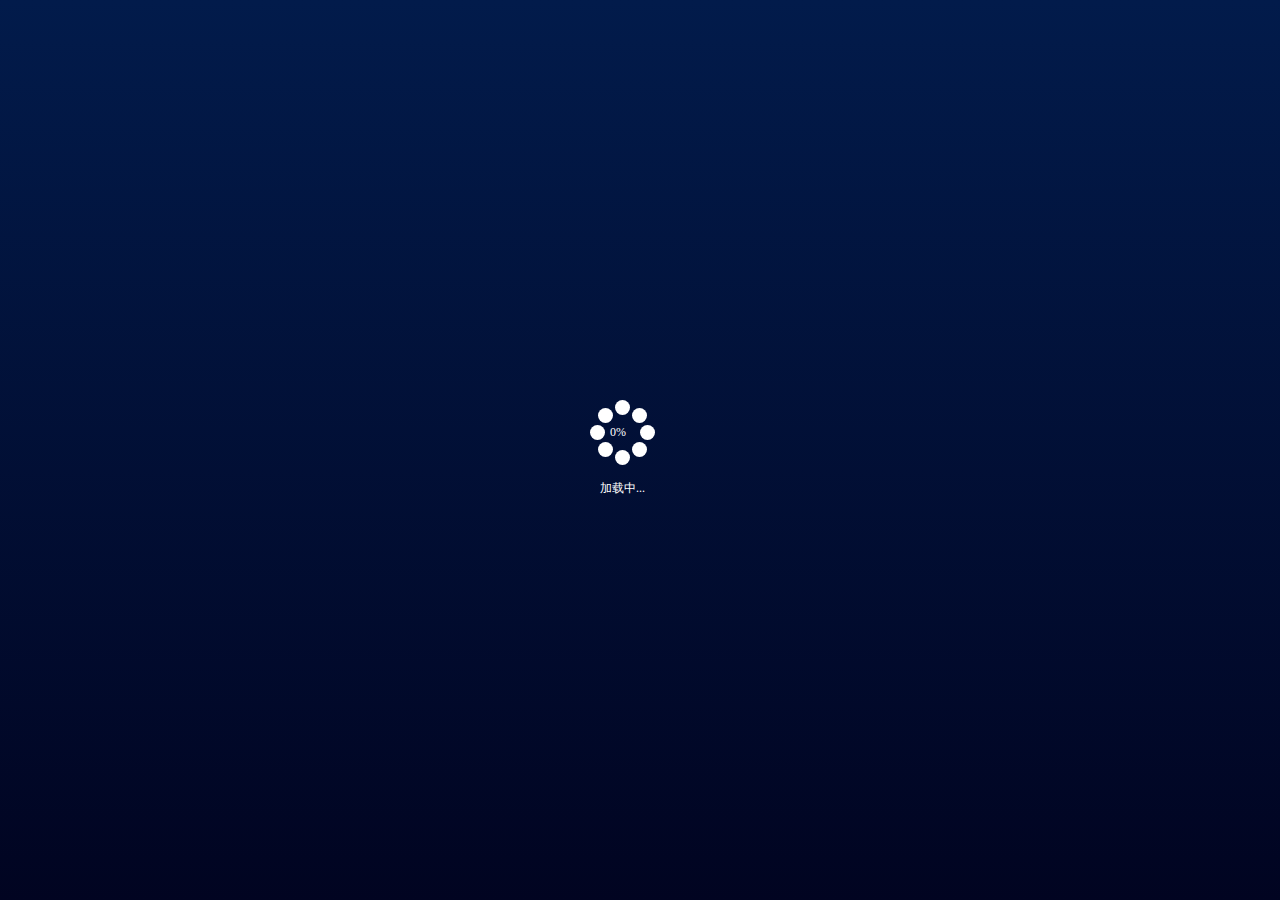
<file: feedtiny/index.html>
<!DOCTYPE html>
<html lang="en">
<head>
	<meta charset="UTF-8">
	<title>FeedTiny</title>
	<link rel="stylesheet" type="text/css" href="css/main.css">
</head>
<body>
	<div class="canvas-background">
		<div class="canvas-box">
			<canvas class="canvas-outer" width="800" height="600"></canvas>
			<canvas class="canvas-inner" width="800" height="600"></canvas>
			<!-- <canvas class="canvas-outer" ></canvas>
			<canvas class="canvas-inner" ></canvas> -->
		</div>
	</div>
	<div class="loader">
		<div class="loading">
			<p class="percent">0%<p>
			<i></i>
			<i></i>
			<i></i>
			<i></i>
			<i></i>
			<i></i>
			<i></i>
			<i></i>
		</div>
		<p class="loading-text">加载中...</p>
	</div>
	<button class="restart">重新游戏</button>
<script type="text/javascript" src="libs/jquery-1.12.3.min.js"></script>
<script type="text/javascript" src="libs/commonFunctions.js"></script>
<script type="text/javascript" src="js/main.js"></script>
<script type="text/javascript" src="js/anemone.js"></script>
<script type="text/javascript" src="js/fruit.js"></script>
<script type="text/javascript" src="js/momfish.js"></script>
<script type="text/javascript" src="js/babyFish.js"></script>
<script type="text/javascript" src="js/score.js"></script>
<script type="text/javascript" src="js/wave.js"></script>
<script type="text/javascript" src="js/dust.js"></script>
</body>
</html>
</file>
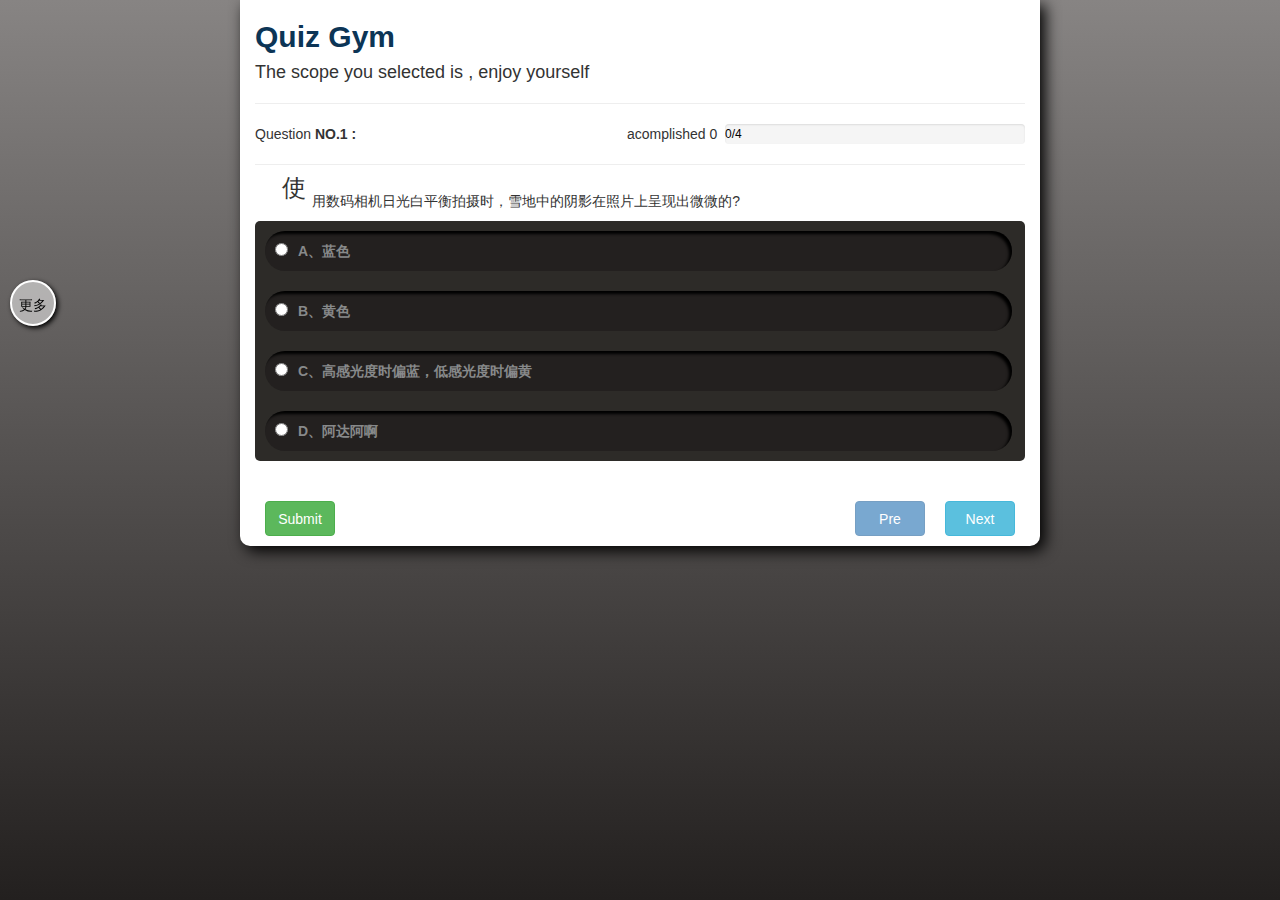
<file: quiz233/quziPart/index.html>
<!DOCTYPE html>
<html lang="en">
<head>
	<meta charset="UTF-8">
	<title>QuizGym</title>
	<link rel="stylesheet" type="text/css" href="../frames/bootstrap/css/bootstrap.min.css">
	<link rel="stylesheet" type="text/css" href="../css/quizPart.css">
	<link rel="stylesheet" type="text/css" href="../css/navigation.css">
</head>
<body>
	<div class="container">
		<h2><strong>Quiz Gym</strong></h2>
		<h4>The scope you selected is <span id="selectedType" style="color: green; font-weight: bold; font-style: italic;"></span>, enjoy yourself</h4>
		<hr class="divider"></hr>
		<div class="acomplish-info">
			<div class="progress pull-right">
		    	<div class="progress-bar progress-bar-success progress-bar-striped active" style="color:#000"></div>
			</div>
			<p class="pull-right acomplished"></p>
			<p>Question <strong class="num">加载中...</strong></p>
		</div>
		<hr class="divider"></hr>
		<div class="question-info">
			<div class="question">
				加载中...
			</div>
			<div class="choose-answer" id="answers">
				<label for="A">
					<input type="radio" id="A" name="answer" value="A" class="chooices"/>
					<p></p>
				</label>
				<label for="B">
					<input type="radio" id="B" name="answer" value="B" class="chooices"/>
					<p></p>
				</label>
				<label for="C">
					<input type="radio" id="C" name="answer" value="C" class="chooices"/>
					<p></p>
				</label>
				<label for="D">
					<input type="radio" id="D" name="answer" value="D" class="chooices"/>
					<p></p>
				</label>
			</div>
		</div>
		<div class="buttons">
			<button class="btn btn-info pull-right question-ctrl" id="next">Next</button>
			<button class="btn btn-primary pull-right question-ctrl" id="pre">Pre</button>
			<button class="btn btn-success" id="submit">Submit</button>
		</div>
	</div>
	<!-- modal for result -->
	<div class='modal fade' id='myModal'>
		<div class='modal-dialog modal-lg'>
			<div class='modal-content'>
				<div class="modal-header">
					<button type="button" class="close" data-dismiss="modal"><span>&times;</span></button>
					<h2 class="modal-title">Result</h2>
				</div>
				<div class="modal-body">
					<p style="font-size:20px;" ></p>
					<p><strong>错题详情 :</strong></p>
					<div class="modal-result-info">
						<p class="result-content"></p>
						<div class="result-answer">
							<p class="answerA"></p>
							<p class="answerB"></p>
							<p class="answerC"></p>
							<p class="answerD"></p>
						</div>
						<p class="correct-answer"></p>
						解析 :
						<p class="reason-of-answer"></p>
					</div>
				</div>
				<div class="modal-footer">
					<div class="btn-toolbar"></div>
					<button type="button" class="btn btn-default" data-dismiss="modal">关闭</button>
					<button type="button" class="btn btn-primary">保存</button>
				</div>
			</div>
		</div>
	</div>

	<div class='modal fade' id='myModalAbout'>
		<div class='modal-dialog modal-lg'>
			<div class='modal-content'>
				<div class="modal-header">
					<button type="button" class="close" data-dismiss="modal"><span>&times;</span></button>
					<h2 class="modal-title">About</h2>
				</div>
				<div class="modal-body">
					<br />
					<br />
					<br />
					<br />
				</div>
				<div class="modal-footer">
					<div class="btn-toolbar"></div>
					<button type="button" class="btn btn-default" data-dismiss="modal">关闭</button>
					<button type="button" class="btn btn-primary">保存</button>
				</div>
			</div>
		</div>
	</div>
	<nav  class="navigation">
	    <input type="checkbox" id="post" class="postToggle" />
	    <label for="post" class="postBtn"></label>
	    <ul>
	        <li class="to-index"><a href="#" id="back-to-index">首页</a></li>
	        <li class="collect"><a href="#" id="collect-quiz">收藏</a></li>
	        <li class="carry-on"><a href="#" id="go-on">续题</a></li>
	        <li class="evalute"><a href="#" id="evalution">评价</a></li>
	        <li class="about"><a href="#" id="about-us">关于</a></li>
	    </ul>
	</nav>

<script type="text/javascript" src="../frames/jquery-1.12.3.min.js"></script>
<script type="text/javascript" src="../frames/jquery.easing.1.3.min.js"></script>
<script type="text/javascript" src="../frames/bootstrap/js/bootstrap.min.js"></script>
<script type="text/javascript" src="../js/quizPart.js"></script>
</body>
</html>
</file>
<file: feedtiny/css/main.css>
* {
	padding: 0;
	margin: 0;
}
html {
	height: 100%;
	width: 100%;
}
body {
	/*width: 100%;
	height: 100%;*/
/*	overflow: hidden;*/
	background: -webkit-linear-gradient(rgb(11,92,193), rgb(1,4,33));
	background: -ms-linear-gradient(rgb(11,92,193), rgb(1,4,33));
	background: -o-linear-gradient(rgb(11,92,193), rgb(1,4,33));
	background: linear-gradient(rgb(2,27,75), rgb(1,4,33));
	font-family: 'Verdana'
}

.canvas-background {
	width: 800px;
	height: 600px;
	margin: 100px auto auto;
}
.canvas-box {
	width: 800px;
	height: 600px;
	position: relative;
}
.canvas-outer {
	position: absolute;
	top: 0;
	left: 0;
	z-index: 1;
	/*border: solid #fff;*/
}
.canvas-inner {
	position: absolute;
	top: 0;
	left: 0;
	z-index: 0;
}
.loading {
	left: 50%;
	top: 50%;
	margin-left: -25px;
	margin-top: -25px;
	position: absolute;
	transition: all .4s ease;
	color: #fff;
}
.loading p {
	font-size: 12px;
	margin-left: -5px;
}
.loading-text{
	position: absolute;
	font-size: 12px;
	color: #fff;
	top: 50%;
	left: 50%;
	margin-top: 30px;
	margin-left: -40px;
	text-align: center;
}
.loading i {
	display: block;
	width: 15px;
	height: 15px;
	border-radius: 50%;
	background: #fff;
	position: absolute;
}
.loading i:nth-child(1) {
	top: 25px;
	left: 0;
	animation: loading 1s ease 0s infinite;
}
.loading i:nth-child(2) {
	top: 17px;
	left: 17px;	
	animation: loading 1s ease -.12s infinite;
}
.loading i:nth-child(3) {
	top: 0;
	left: 25px;	
	animation: loading 1s ease -.24s infinite;
}
.loading i:nth-child(4) {
	top: -17px;
	left: 17px;	
	animation: loading 1s ease -.36s infinite;
}
.loading i:nth-child(5) {
	top: -25px;
	left: 0;	
	animation: loading 1s ease -.48s infinite;
}
.loading i:nth-child(6) {
	top: -17px;
	left: -17px;	
	animation: loading 1s ease -.6s infinite;
}
.loading i:nth-child(7) {
	top: 0;
	left: -25px;	
	animation: loading 1s ease -.72s infinite;
}
.loading i:nth-child(8) {
	top: 17px;
	left: -17px;	
	animation: loading 1s ease -.84s infinite;
}
@keyframes loading {
	50% {
		transform: scale(0.4);
		opacity: 0.3;
	}
	100% {
		transform: scale(1);
		opacity: 1;
	}
}
.restart {
	width: 150px;
	height: 30px;
	border-radius: 10px;
	border: none;
	background: rgba(12,94,207, 0.6);
	box-shadow: 0px 1.5px 1.5px 1.5px #000;
	position: absolute;
	left: 50%;
	margin-left: -75px;
	top: 500px;
	z-index: 2;
	cursor: pointer;
	color: #fff;
	transition: all .4s ease;
	opacity: 0;
	visibility: hidden;
}
.restart:hover {
	background: rgba(77,173,74,0.6);
}
</file>
<file: quiz233/css/quizPart.css>
/*
quizPart css sheet for quiz2333
*
by lynnprosper
*/


html {
	height: 100%;
}
body {
	height: 100%;
	background:-webkit-linear-gradient(rgb(135,132,131), rgb(35,32,31)));
	background:-o-linear-gradient(rgb(135,132,131), rgb(35,32,31));
	background:linear-gradient(rgb(135,132,131), rgb(35,32,31));
	font-family: arial;
}
.container {
	background: #fff;
	width: 800px;
	border-radius: 0 0 10px 10px;
	box-shadow: 5px 5px 15px #000;
}
.container h2 {
	color: rgb(12,53,86);
}
.progress {
	width: 300px;
}
.question h3 {
	margin-top: -10px;
	display: inline-block;
	vertical-align: bottom;
}
.choose-answer {
	background: rgb(45,43,40);
	border-radius: 5px;
	margin-bottom: 30px;
}
input[type="radio"] {
	margin-left: 10px;
}
input[type="radio"]:checked ~ p{
	color: white
}
label {
	background: rgb(35,32,31);
	margin: 10px;
	width: 97%;
	border-radius: 20px;
	cursor: pointer;
	box-shadow: -3px 3px 3px #000 inset;
	transition: all .8s ease;
}
label:hover {
	background: rgb(0,0,0);
}
label p {
	margin-top: 10px;
	margin-left: 10px;
	color: rgb(135,137,138);
	display: inline-block;
}

.buttons .btn {
	width: 70px;
	height: 35px;
	margin: 10px;
	transition: all .4s ease;
	-webkit-transition: all .4s ease;
	-moz-transition: all .4s ease;
	-o-transition: all .4s ease;
}
.buttons .btn:hover {
	border-radius: 20px;
}
#checkAnswerBtn {
	width: 150px;
}
</file>
<file: quiz233/css/navigation.css>
/*
navigation css3 animation for quiz2333
*
by lynnprosper
*/


.navigation {
    position: fixed;
    left: 0px;
    top: 30%;
    z-index: 10;
    width: 50px;
}
.navigation .postBtn {
    height: 46px;
    width: 46px;
    display: block;
    background: rgba(255, 255, 255, 0.5);
    position: absolute;
    z-index: 1;
    border: 2px solid #fff;
    border-radius: 50%;
    cursor: pointer;
    -moz-transition: all 0.35s ease-in;
    -webkit-transition: all 0.35s ease-in;
    transition: all 0.35s ease-in;
    box-shadow: 2px 2px 5px #000;
}
.navigation .postBtn:after {
    content: '更多';
    width: 100%;
    position: absolute;
    display: block;
    text-align: center;
    line-height: 46px;
    color:#000;
    font-weight: 100;
    -moz-transform: translate3d(0, 0, 0);
    -webkit-transform: translate3d(0, 0, 0);
    transform: translate3d(0, 0, 0);
}
.navigation .postToggle {
    display: none;
}
.navigation ul {
    margin: 0;
    padding: 0;
    list-style: none;
    position: relative;
}
.navigation li {
    position: absolute;
    overflow: hidden;
    /*text-indent: 2px; 首行缩进*/
    height: 50px;
    width: 50px;
    background: #d6d6d6;
    border-radius: 50%;
    opacity: 0;
    border: 1px solid white;
    box-shadow: 2px 2px 5px #000;
    -moz-background-clip: padding;
    -o-background-clip: padding-box;
    -webkit-background-clip: padding;
    background-clip: padding-box;
    -moz-transform: translate3d(0, 0, 0);
    -webkit-transform: translate3d(0, 0, 0);
    transform: translate3d(0, 0, 0);
    -moz-transition: -moz-transform 0.45s cubic-bezier(0.48, 0.13, 0.42, 1.45), opacity 0.3s ease-in;
    -o-transition: -o-transform 0.45s cubic-bezier(0.48, 0.13, 0.42, 1.45), opacity 0.3s ease-in;
    -webkit-transition: -webkit-transform 0.45s cubic-bezier(0.48, 0.13, 0.42, 1.45), opacity 0.3s ease-in;
    transition: transform 0.45s cubic-bezier(0.48, 0.13, 0.42, 1.45), opacity 0.3s ease-in;
}
.navigation ul li a {
    color: #fff;
    position: absolute;
    top: 0;
    left: 0;
    line-height: 50px;
    height: 100%;
    width: 100%;
    text-align: center;
}
.navigation .to-index {
    background: #363636;
}
.navigation .collect {
    background: #d44f2e;
}
.navigation .carry-on {
    background: #44b57d;
}
.navigation .evalute {
    background: #a26fbc;
}
.navigation .about {
    background: #687480;
}

.postToggle:checked ~ .postBtn {
    background: #eeeeee;
    /*background: rgba(0, 0, 0, 0);*//*实现FF背景透明，文字不透明*/
    -moz-transform: scale(0.8, 0.8);
    -webkit-transform: scale(0.8, 0.8);
    transform: scale(0.8, 0.8);
}
.postToggle:checked ~ .postBtn:after {
    content: '收起';
    line-height: 46px;
}
.postToggle:checked ~ ul li {
    opacity: 1;
}
.postToggle:checked ~ ul .to-index {
    -moz-transform: translate(0, -175%);
    -webkit-transform: translate(0, -175%);
    transform: translate(0, -175%);
}
.postToggle:checked ~ ul .to-index:hover {
    -moz-transform: translate(0, -185%);
    -webkit-transform: translate(0, -185%);
    transform: translate(0, -185%);
}
.postToggle:checked ~ ul .collect {
    -moz-transform: translate(125%, -130%);
    -webkit-transform: translate(125%, -130%);
    transform: translate(125%, -130%);
}
.postToggle:checked ~ ul .collect:hover {
    -moz-transform: translate(135%, -140%);
    -webkit-transform: translate(135%, -140%);
    transform: translate(135%, -140%);
}
.postToggle:checked ~ ul .carry-on {
    -moz-transform: translate(175%, 0%);
    -webkit-transform: translate(175%, 0%);
    transform: translate(175%, 0%);
}
.postToggle:checked ~ ul .carry-on:hover {
    -moz-transform: translate(185%, 0);
    -webkit-transform: translate(185%, 0);
    transform: translate(185%, 0);
}
.postToggle:checked ~ ul .evalute {
    -moz-transform: translate(125%, 130%);
    -webkit-transform: translate(125%, 130%);
    transform: translate(125%, 130%);
}
.postToggle:checked ~ ul .evalute:hover {
    -moz-transform: translate(135%, 140%);
    -webkit-transform: translate(135%, 140%);
    transform: translate(135%, 140%);
}
.postToggle:checked ~ ul .about {
    -moz-transform: translate(0px, 175%);
    -webkit-transform: translate(0px, 175%);
    transform: translate(0px, 175%);
}
.postToggle:checked ~ ul .about:hover {
    -moz-transform: translate(0, 185%);
    -webkit-transform: translate(0, 185%);
    transform: translate(0, 185%);
}
</file>
